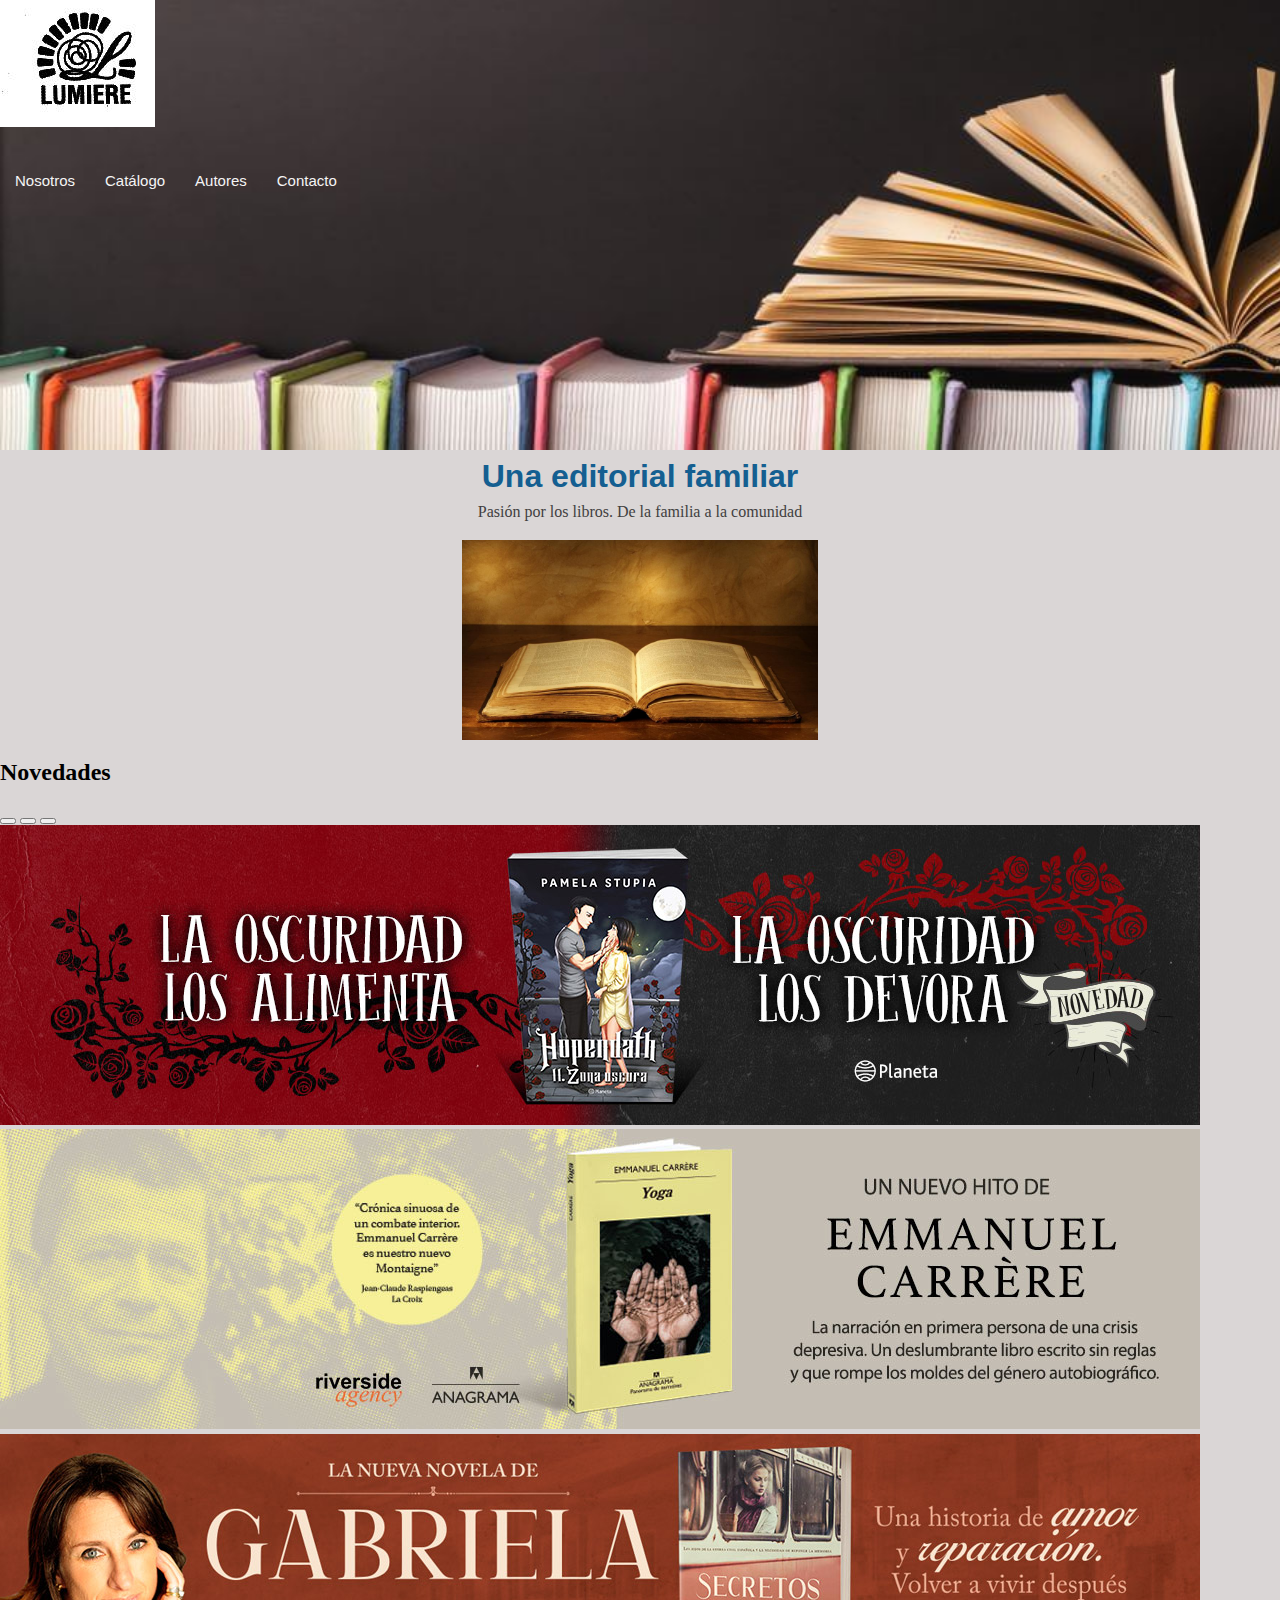
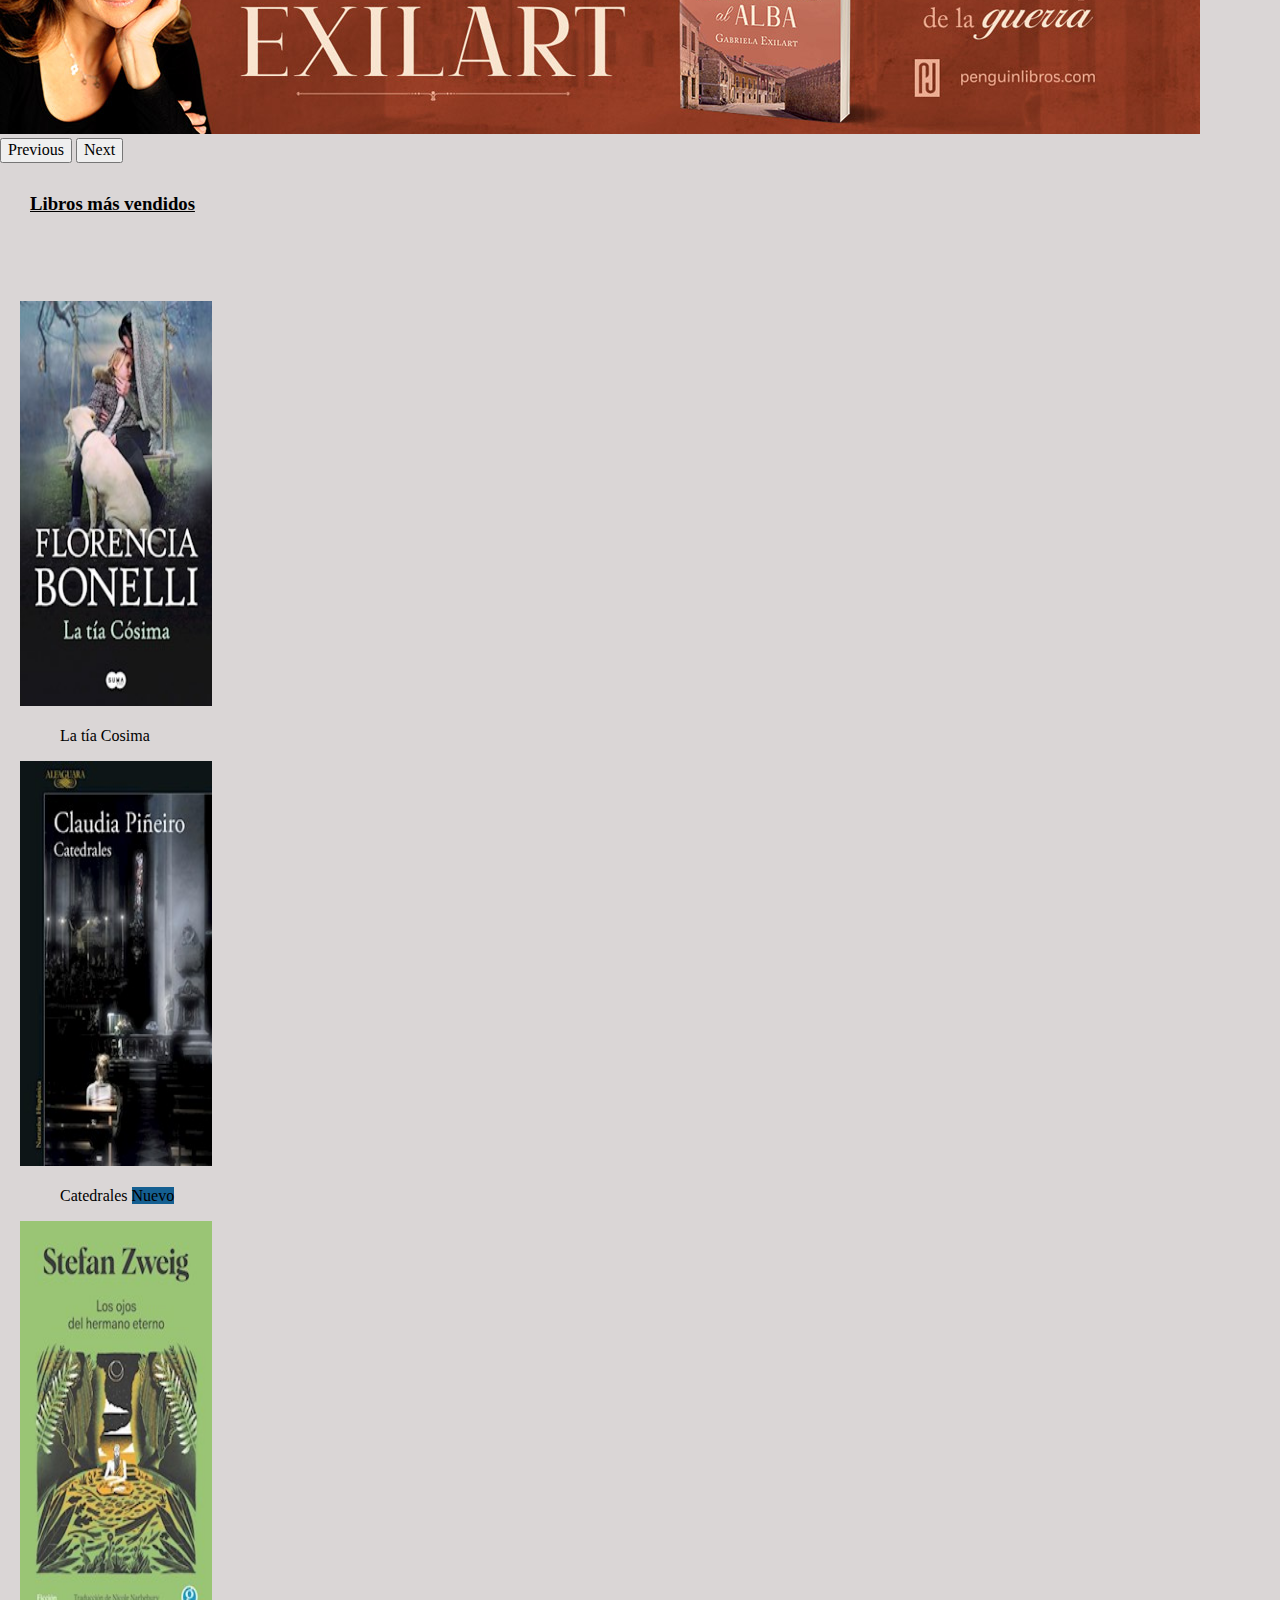
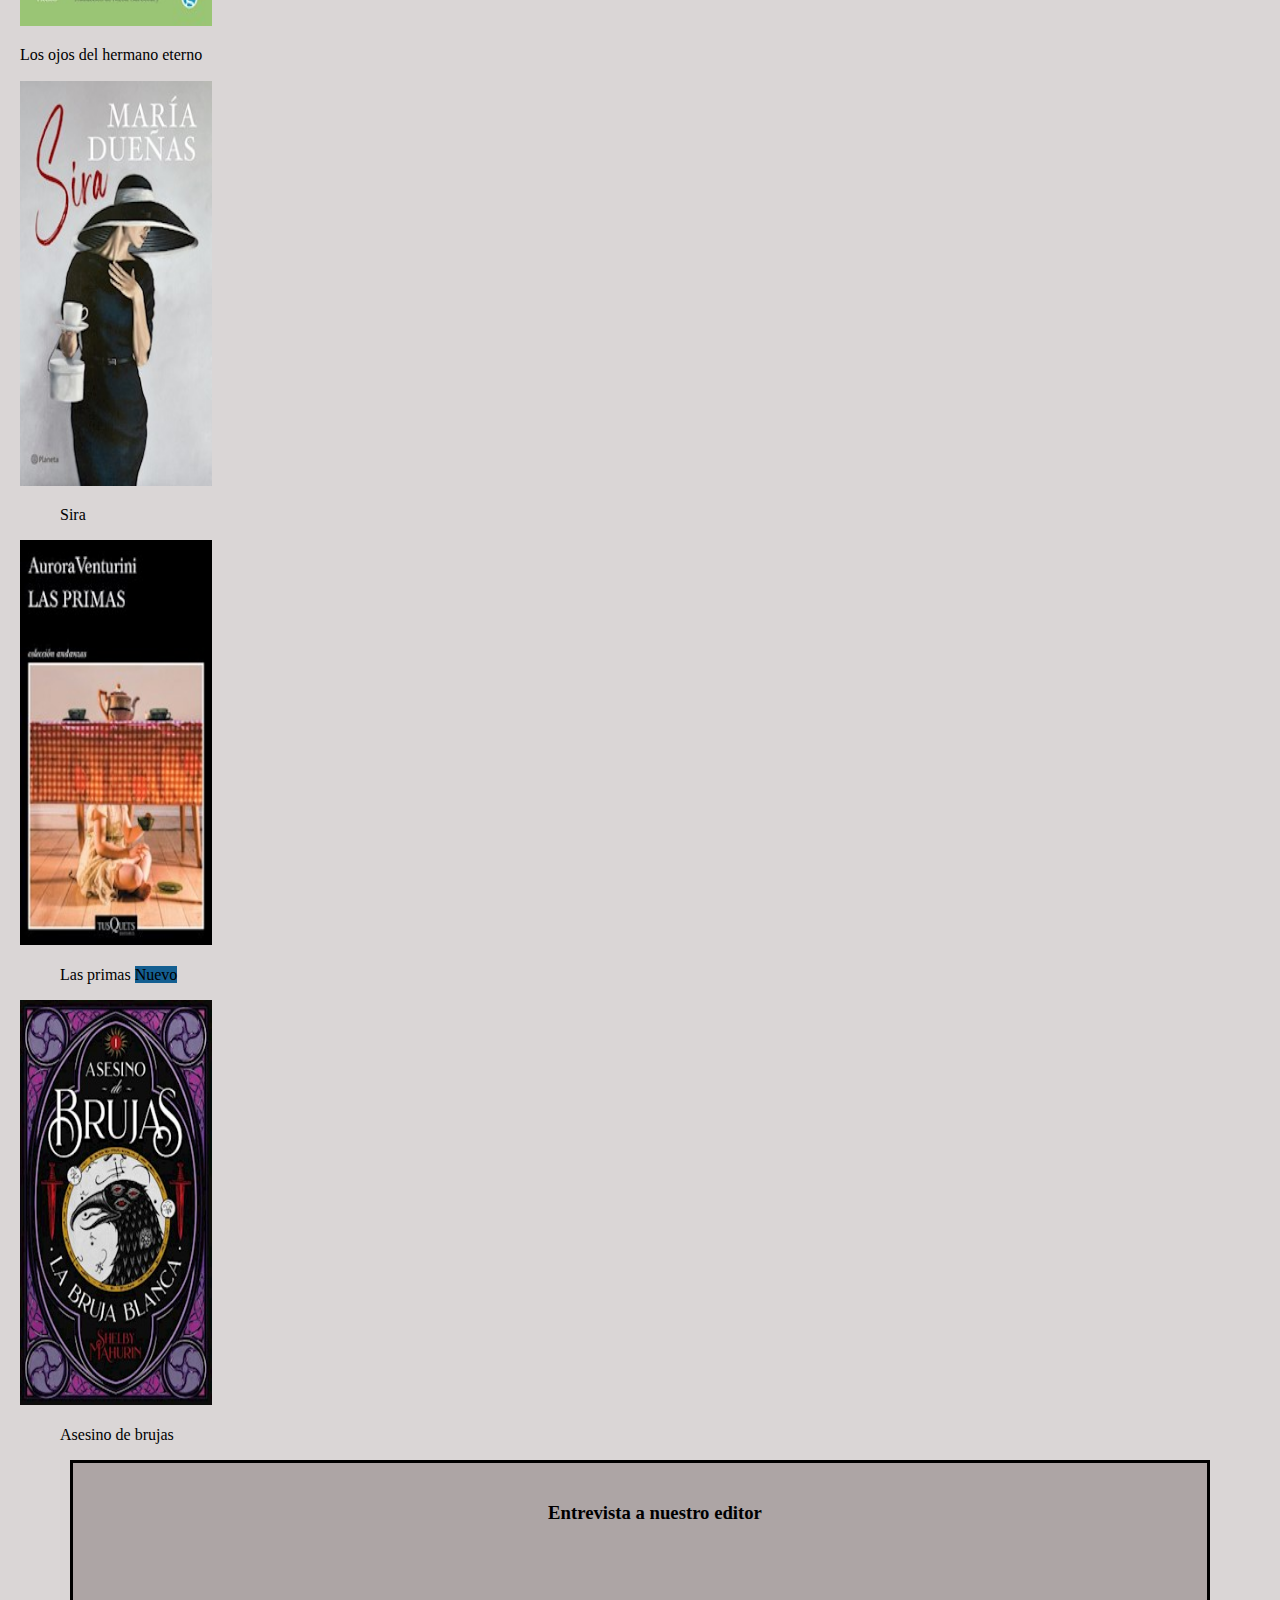
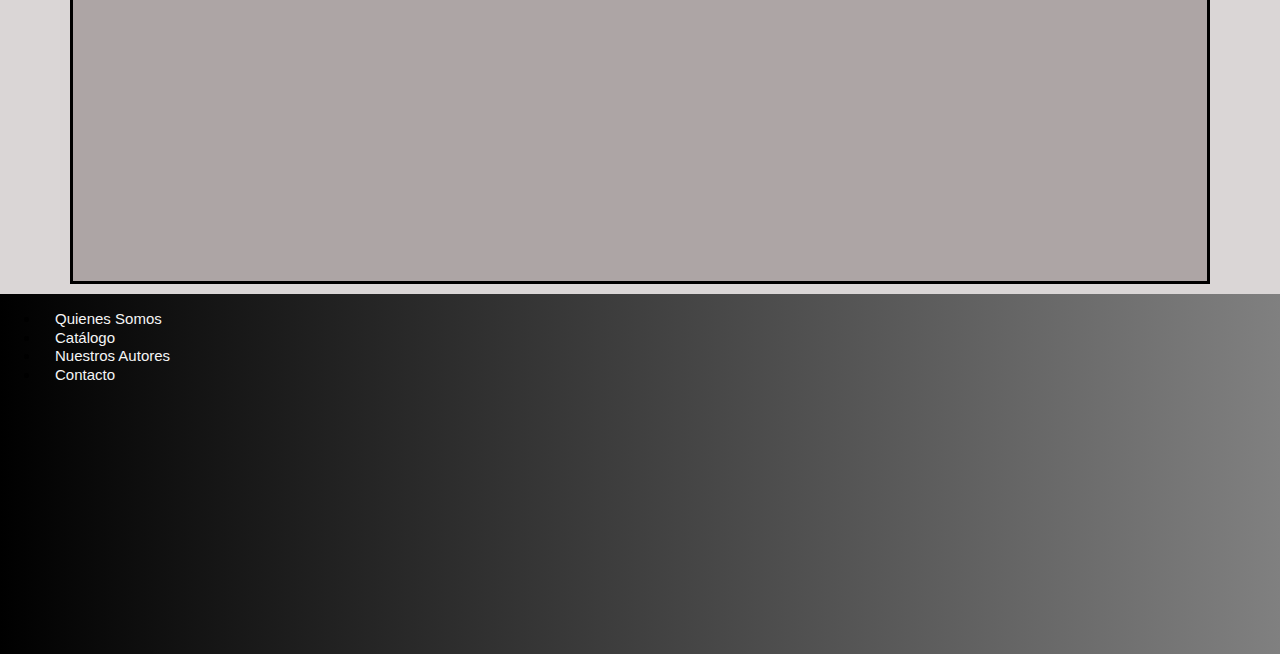
<file: index.html>
<!DOCTYPE html>
<html lang="en">
<head>
    <meta charset="UTF-8">
    <meta http-equiv="X-UA-Compatible" content="IE=edge">
    <meta name="viewport" content="width=device-width, initial-scale=1.0">
    <title>Editorial Lumiere</title>
    <link rel="preconnect" href="https://fonts.gstatic.com">
    <link href="https://cdn.jsdelivr.net/npm/bootstrap@5.0.0-beta3/dist/css/bootstrap.min.css" rel="stylesheet" integrity="sha384-eOJMYsd53ii+scO/bJGFsiCZc+5NDVN2yr8+0RDqr0Ql0h+rP48ckxlpbzKgwra6" crossorigin="anonymous">
    <link href="https://fonts.googleapis.com/css2?family=Raleway:wght@100;400&display=swap" rel="stylesheet">
    <link rel="stylesheet" href="./css/normalize.css">
    <link rel="stylesheet" href="./css/style.css">
</head>

<body>
    
    <header class="cabecera col-lg-12">
        
        <div>
            <!--el header cuenta con el logo en la esquina superior izquierda, que lleva siempre al Home-->
            <a href="index.html"> <img src="./img/logolumiere.jpg" alt="logo del sitio"></a>
        </div>
        
        <nav>
            <ul class="menuNav">
                <!--enlaces relativos del menú de navegación-->
                <li><a href="nosotros.html">Nosotros</a></li>
                <li><a href="catalogo.html">Catálogo</a>
                    <ul>
                        <li><a href="novelas.html">Novelas</a></li>
                        <li><a href="historia.html">Historia</a></li>
                        <li><a href="politica.html">Política</a></li>
                    </ul>
                </li>    
                <li><a href="autores.html">Autores</a></li>
                <li><a href="contacto.html">Contacto</a>
                    <ul>
                        <li><a href="contacto.html">Déjenos sus datos</a></li>
                        <li><a href="publique.html">Publique con nosotros</a></li>
                    </ul>
                </li>
            </ul>
        </nav>
    </header>
    
    <main>
        <div>
            <h1>Una editorial familiar</h1>
            <p class="subtitulo"> Pasión por los libros. De la familia a la comunidad</p> <!--nuestro slogan-->
            <img class="imagen" widht="400" height="200" src="./img/librito.jpg" alt="imagenH1">
        </div>

        <div>
            <h2 class="novedades">Novedades</h2>
        </div>

        <div id="carouselDesafio" class="carousel slide" data-bs-ride="carousel">
            <div class="carousel-indicators">
              <button type="button" data-bs-target="#carouselDesafio" data-bs-slide-to="0" class="active" aria-current="true" aria-label="Slide 1"></button>
              <button type="button" data-bs-target="#carouselDesafio" data-bs-slide-to="1" aria-label="Slide 2"></button>
              <button type="button" data-bs-target="#carouselDesafio" data-bs-slide-to="2" aria-label="Slide 3"></button>
            </div>
            <div class="carousel-inner">
              <div class="carousel-item active">
                <img src="./img/slide1.jpg" class="d-block w-100" alt="silde1">
              </div>
              <div class="carousel-item">
                <img src="./img/slide2.jpg" class="d-block w-100" alt="slide2">
              </div>
              <div class="carousel-item">
                <img src="./img/slide3.jpg" class="d-block w-100" alt="slide3">
              </div>
            </div>
            <button class="carousel-control-prev" type="button" data-bs-target="#carouselDesafio" data-bs-slide="prev">
              <span class="carousel-control-prev-icon" aria-hidden="true"></span>
              <span class="visually-hidden">Previous</span>
            </button>
            <button class="carousel-control-next" type="button" data-bs-target="#carouselDesafio" data-bs-slide="next">
              <span class="carousel-control-next-icon" aria-hidden="true"></span>
              <span class="visually-hidden">Next</span>
            </button>
          </div>

        <section id="seccionPublicaciones" class="container col-lg-12 col-md-12"> <!--Aquí se agregarán imágenes y seguramente se modifique el formato tabla-->
            <div class="row">
                <h3 class="titulo col-lg-12 col-md-4">Libros más vendidos</h3>
            </div>
        </section>
    
        <section id="publicaciones" class="container col-lg-12 col-md-12">
            <!--sugerencia: revisar catálogo en menú de navegación-->
            <div class="row">
                <div id="libroUno" class="col-lg-3 col-md-4">
                    <img class="libro1 img-fluid" src="./img/libro1.png" alt="primer libro">
                    <p class="nombre1">La tía Cosima</p>
                </div>
                <div class="libroDos col-lg-3 col-md-4">
                    <img class="libro2 img-fluid" src="./img/libro2.png" alt="segundo libro">
                    <p class="nombre2">Catedrales <span class="badge bg-secondary">Nuevo</span></p>
                </div>
                <div class="libroTres col-lg-3 col-md-4">
                    <img class="libro3 img-fluid" src="./img/libro3.png" alt="tercer libro">
                    <p class="nombre3">Los ojos del hermano eterno</p>
                </div>
                <div class="libroCuatro col-lg-3 col-md-4">
                    <img class="libro4" src="./img/libro4.png" alt="cuarto libro">
                    <p class="nombre4">Sira</p>
                </div>
                <div class="libroquinto col-lg-3 col-md-4">
                    <img class="libro5" src="./img/libro5.png" alt="quinto libro">
                    <p class="nombre5">Las primas <span class="badge bg-secondary">Nuevo</span></p>
                </div>
                <div class="librosexto col-lg-3 col-md-4">
                    <img class="libro6" src="./img/libro6.png" alt="quinto libro">
                    <p class="nombre6">Asesino de brujas</p>
                </div>
            </div>  
        </section>

        <section id="videoEntrevista" class="col-jg-9">
            <h3 class="video">Entrevista a nuestro editor</h3>
            <div style="text-align: center;">
            <iframe width="560" height="315" src="https://www.youtube.com/embed/XcF2OxjVrac" title="YouTube video player" frameborder="0" allow="accelerometer; autoplay; clipboard-write; encrypted-media; gyroscope; picture-in-picture" allowfullscreen></iframe>
            </div>
        </section>
    </main>

    <footer id="pie" class="container-fluid col-lg-12 col-md-12">

        <ul class="nav flex-column">
            <li class="nav-item">
              <a class="nav-link" href="nosotros.html">Quienes somos</a>
            </li>
            <li class="nav-item">
              <a class="nav-link" href="catalogo.html">Catálogo</a>
            </li>
            <li class="nav-item">
              <a class="nav-link" href="autores.html">Nuestros autores</a>
            </li>
            <li class="nav-item">
              <a class="nav-link" href="contacto.html" tabindex="-1">Contacto</a>
            </li>
          </ul>  
    </footer>

    <script src="https://cdn.jsdelivr.net/npm/bootstrap@5.0.0-beta3/dist/js/bootstrap.bundle.min.js" integrity="sha384-JEW9xMcG8R+pH31jmWH6WWP0WintQrMb4s7ZOdauHnUtxwoG2vI5DkLtS3qm9Ekf" crossorigin="anonymous"></script>

    <script src="https://code.jquery.com/jquery-3.5.1.slim.min.js" integrity="sha384-DfXdz2htPH0lsSSs5nCTpuj/zy4C+OGpamoFVy38MVBnE+IbbVYUew+OrCXaRkfj" crossorigin="anonymous"></script>
    <script src="https://cdn.jsdelivr.net/npm/popper.js@1.16.0/dist/umd/popper.min.js" integrity="sha384-Q6E9RHvbIyZFJoft+2mJbHaEWldlvI9IOYy5n3zV9zzTtmI3UksdQRVvoxMfooAo" crossorigin="anonymous"></script>
    <script src="https://stackpath.bootstrapcdn.com/bootstrap/4.5.0/js/bootstrap.min.js" integrity="sha384-OgVRvuATP1z7JjHLkuOU7Xw704+h835Lr+6QL9UvYjZE3Ipu6Tp75j7Bh/kR0JKI" crossorigin="anonymous"></script>

</body>

</html>
</file>
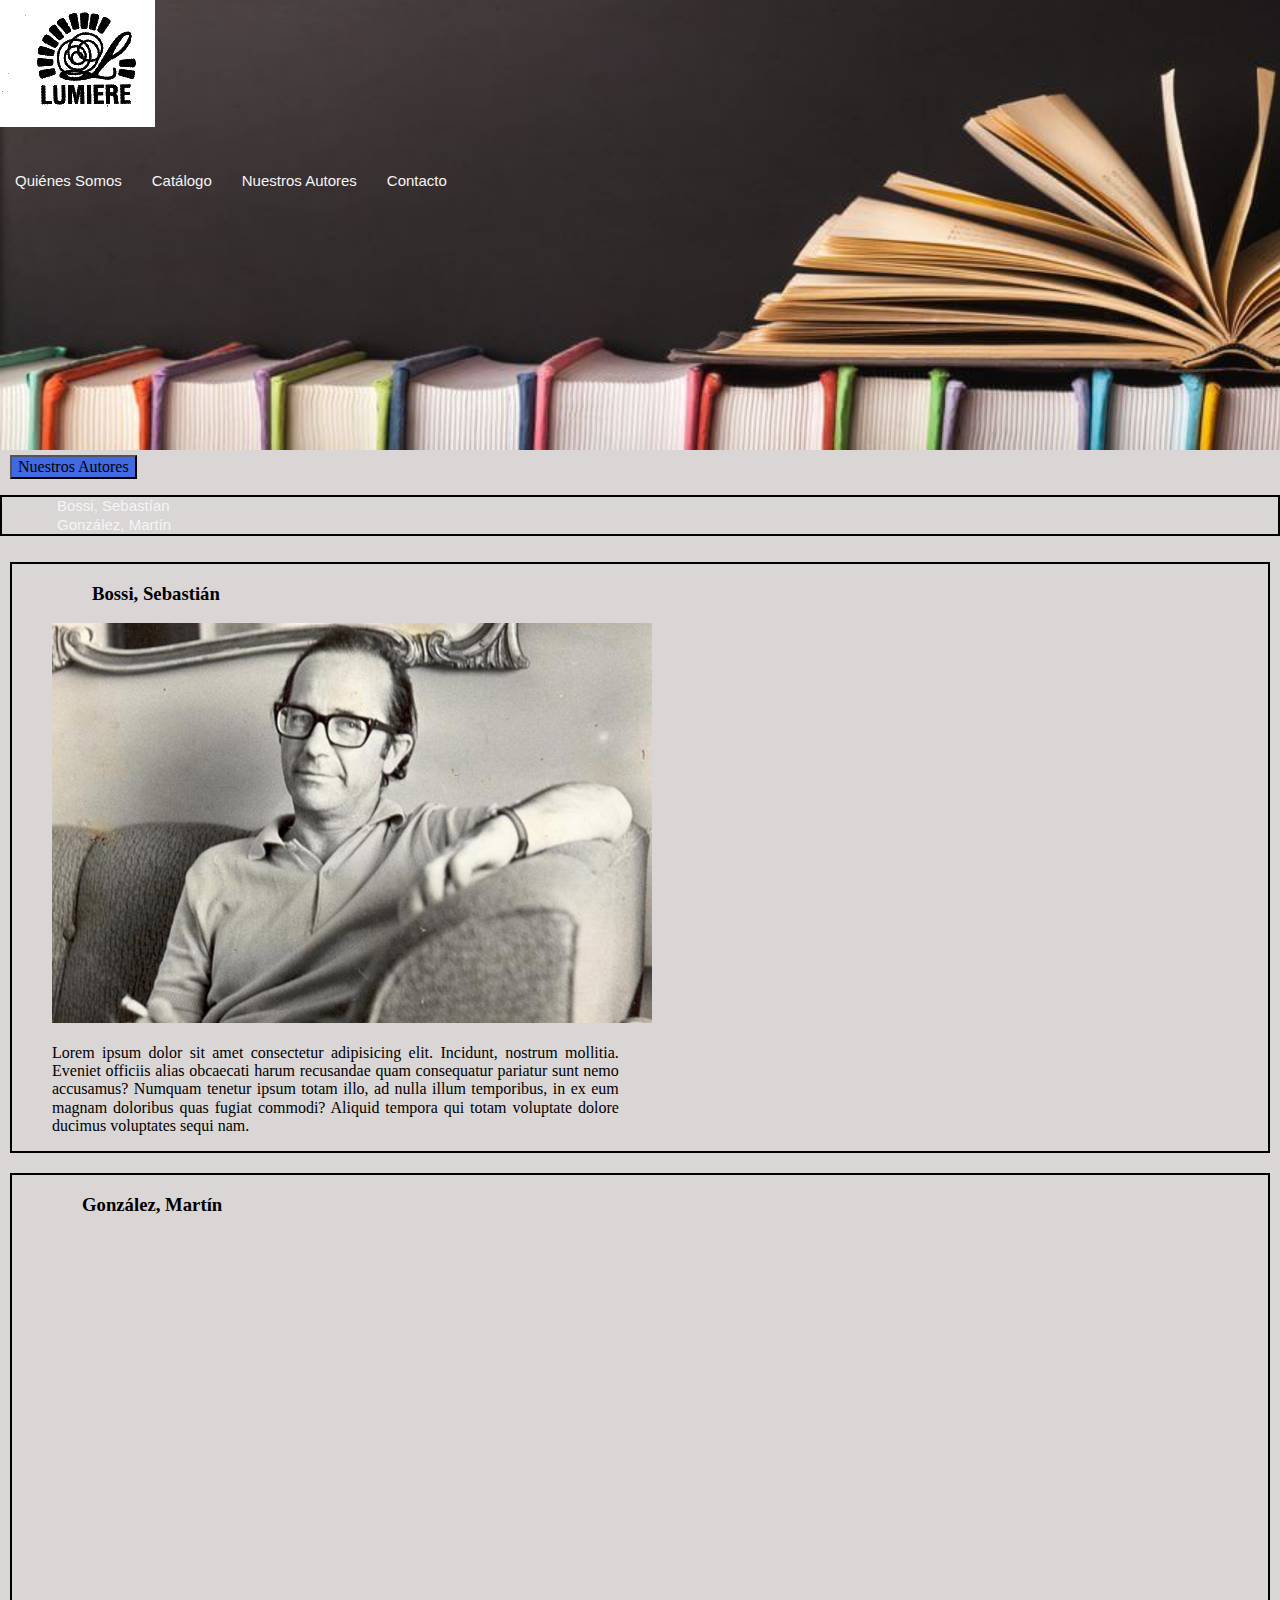
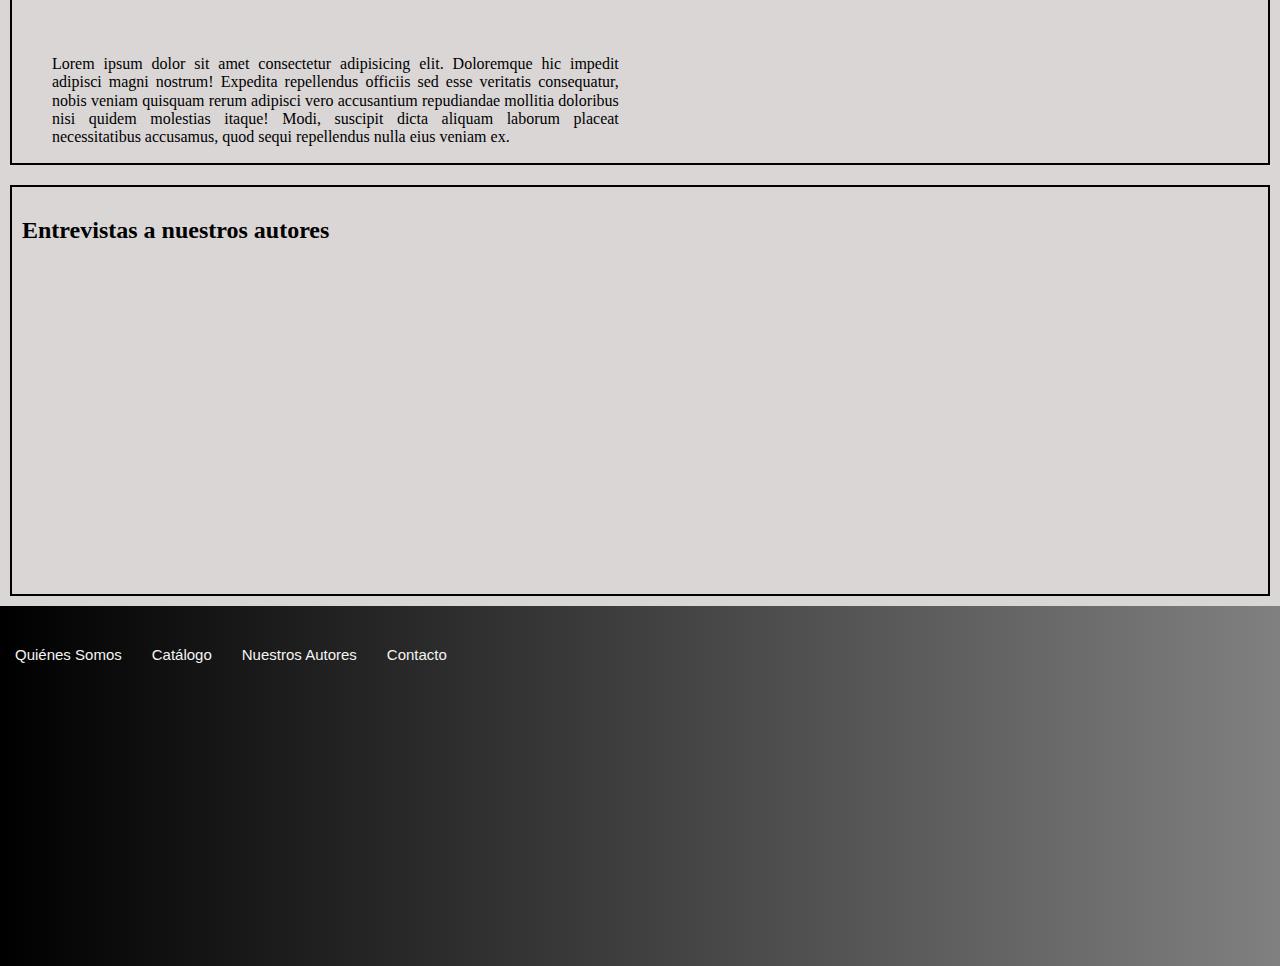
<file: autores.html>
<!DOCTYPE html>
<html lang="en">
<head>
    <meta charset="UTF-8">
    <meta http-equiv="X-UA-Compatible" content="IE=edge">
    <meta name="viewport" content="width=device-width, initial-scale=1.0">
    <title>Nuestros autores-Lumiere</title>
    <link href="https://unpkg.com/aos@2.3.1/dist/aos.css" rel="stylesheet">
    <link rel="preconnect" href="https://fonts.gstatic.com">
    <link href="https://fonts.googleapis.com/css2?family=Raleway:wght@100;400&display=swap" rel="stylesheet">
    <link href="https://cdn.jsdelivr.net/npm/bootstrap@5.0.0-beta3/dist/css/bootstrap.min.css" rel="stylesheet" integrity="sha384-eOJMYsd53ii+scO/bJGFsiCZc+5NDVN2yr8+0RDqr0Ql0h+rP48ckxlpbzKgwra6" crossorigin="anonymous">
    <link rel="stylesheet" href="./css/normalize.css">
    <link rel="stylesheet" href="./css/style.css">
</head>

<body>
    <header class="cabecera">
        <div>
            <!--el header cuenta con el logo en la esquina superior izquierda-->
            <a href="index.html"> <img src="./img/logolumiere.jpg" alt="logo del sitio"></a>
        </div>
        <nav>
            <ul class="menuNav">
                <!--enlaces relativos del menú de navegación-->
                <li><a href="nosotros.html">Quiénes somos</a></li>
                <li><a href="catalogo.html">Catálogo</a>
                    <ul>
                        <li><a href="novelas.html">Novelas</a></li>
                        <li><a href="historia.html">Historia</a></li>
                        <li><a href="politica.html">Política</a></li>
                    </ul>
                </li>    
                <li><a href="autores.html">Nuestros autores</a></li>
                <li><a href="contacto.html">Contacto</a>
                    <ul>
                        <li><a href="contacto.html">Déjenos sus datos</a></li>
                        <li><a href="publique.html">Publique con nosotros</a></li>
                    </ul>
                </li>
            </ul>
        </nav>
    </header>
    
    <main>
        <section id="listaAutores">
            <div><button class="btn btn-secondary dropdown-toggle" type="button" id="dropdownMenuButton1" data-bs-toggle="dropdown" aria-expanded="false">Nuestros Autores</button>
            <ul class="dropdown-menu" aria-labelledby="dropdownMenuButton1">
                <li><a class="dropdown-item" href="#">Bossi, Sebastían</a></li>
                <li><a class="dropdown-item" href="#">González, Martín</a></li>
            </ul> 
            </div>
            <ul class="bossi">
                <!--lista con viñetas de autores-->
                <li class="bossi"><h3>Bossi, Sebastián</h3></li>
                <img data-aos="fade-right" width="600px" height="400px" src="./img/autor1.jpg" alt="foto de Bossi">
                <p>Lorem ipsum dolor sit amet consectetur adipisicing elit. Incidunt, nostrum mollitia. Eveniet officiis alias obcaecati harum recusandae quam consequatur pariatur sunt nemo accusamus? Numquam tenetur ipsum totam illo, ad nulla illum temporibus, in ex eum magnam doloribus quas fugiat commodi? Aliquid tempora qui totam voluptate dolore ducimus voluptates sequi nam.</p>
            </ul> 
            <ul class="gonzalez">  
                <li><h3>González, Martín</h3></li>
                <img data-aos="fade-right" width="600px" height="400px" src="./img/autor2.jpg" alt="foto de González">
                <p>Lorem ipsum dolor sit amet consectetur adipisicing elit. Doloremque hic impedit adipisci magni nostrum! Expedita repellendus officiis sed esse veritatis consequatur, nobis veniam quisquam rerum adipisci vero accusantium repudiandae mollitia doloribus nisi quidem molestias itaque! Modi, suscipit dicta aliquam laborum placeat necessitatibus accusamus, quod sequi repellendus nulla eius veniam ex.</p>
            </ul>
        </section>

        <div class="videoAutores"> <!--sección de entrevistas a nuestros autores en video-->
            <h2>Entrevistas a nuestros autores</h2>
            <iframe width="560" height="315" src="https://www.youtube.com/embed/dUZJGhPqspQ" title="YouTube video player" frameborder="0" allow="accelerometer; autoplay; clipboard-write; encrypted-media; gyroscope; picture-in-picture" allowfullscreen></iframe>
        </div>
    </main>

    <footer id="pie">
        <nav>
            <ul class="menuNav">
                <!--enlaces relativos del menú de navegación-->
                <li><a href="nosotros.html">Quiénes somos</a></li>
                <li><a href="catalogo.html">Catálogo</a>
                    <ul>
                        <li><a href="novelas.html">Novelas</a></li>
                        <li><a href="historia.html">Historia</a></li>
                        <li><a href="politica.html">Política</a></li>
                    </ul>
                </li>    
                <li><a href="autores.html">Nuestros autores</a></li>
                <li><a href="contacto.html">Contacto</a>
                    <ul>
                        <li><a href="contacto.html">Déjenos sus datos</a></li>
                        <li><a href="publique.html">Publique con nosotros</a></li>
                    </ul>
                </li>
            </ul>
        </nav>
    </footer>

    <script src="https://unpkg.com/aos@2.3.1/dist/aos.js"></script>
    <script>
        AOS.init();
    </script>

<script src="https://cdn.jsdelivr.net/npm/bootstrap@5.0.0-beta3/dist/js/bootstrap.bundle.min.js" integrity="sha384-JEW9xMcG8R+pH31jmWH6WWP0WintQrMb4s7ZOdauHnUtxwoG2vI5DkLtS3qm9Ekf" crossorigin="anonymous"></script>
</body>
</html>
</file>
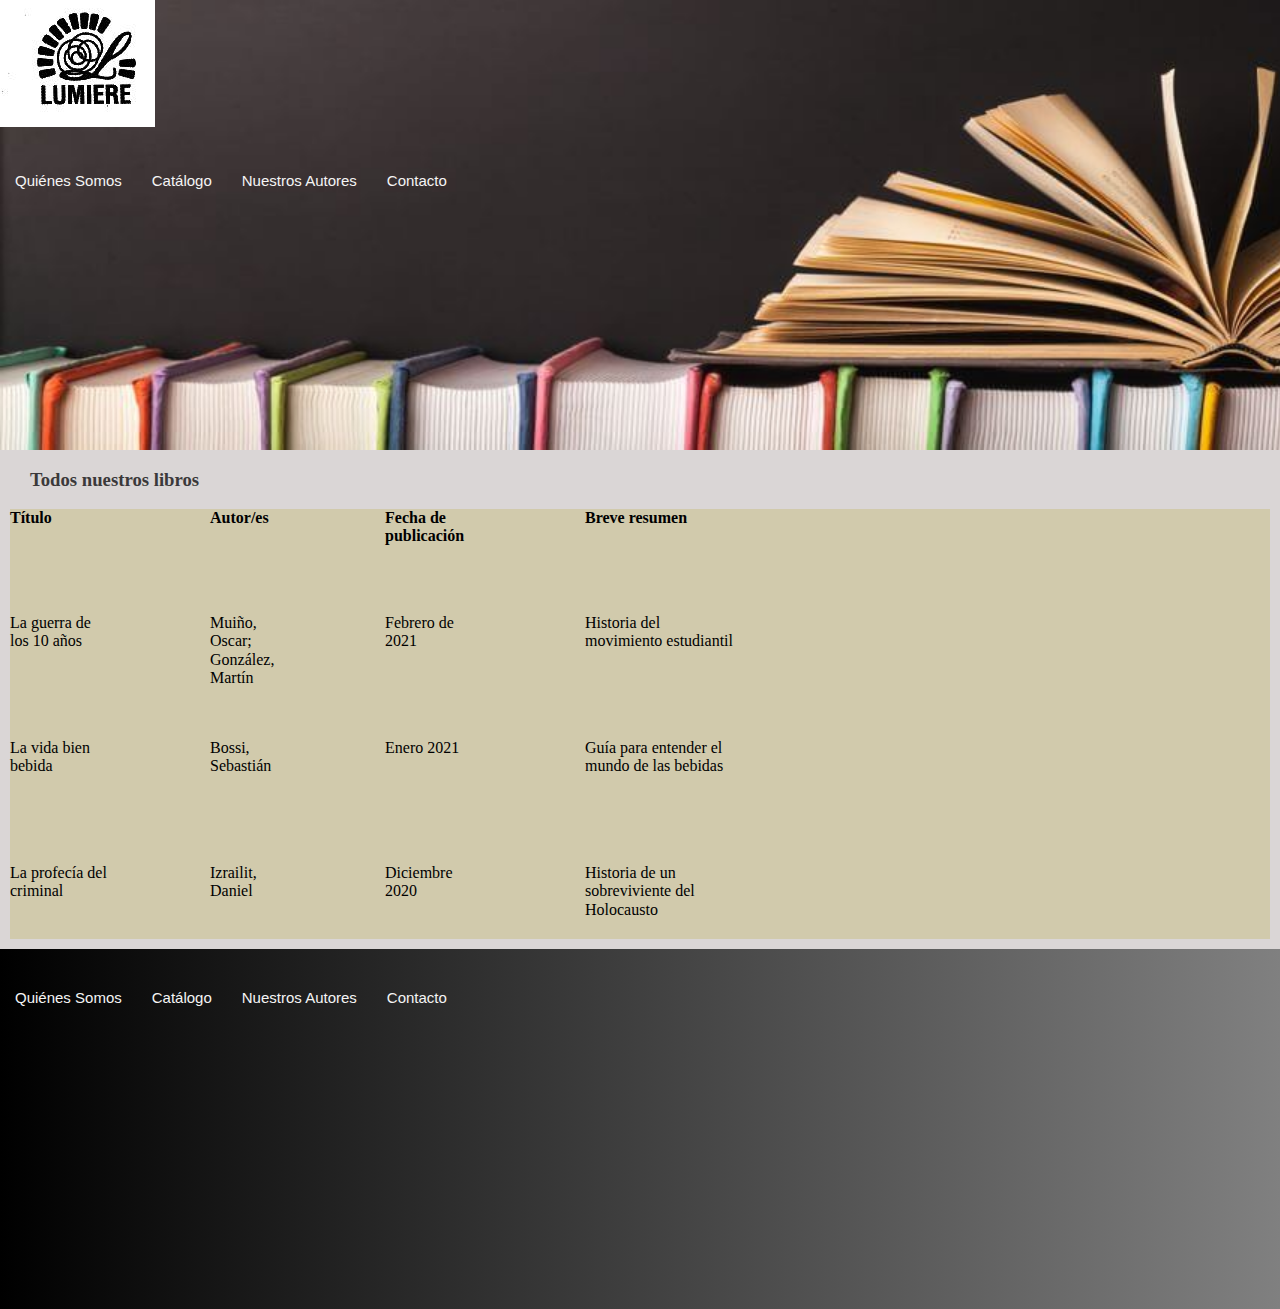
<file: catalogo.html>
<!DOCTYPE html>
<html lang="en">
<head>
    <meta charset="UTF-8">
    <meta http-equiv="X-UA-Compatible" content="IE=edge">
    <meta name="viewport" content="width=device-width, initial-scale=1.0">
    <title>Catálogo-Lumiere</title>
    <link rel="preconnect" href="https://fonts.gstatic.com">
    <link href="https://fonts.googleapis.com/css2?family=Raleway:wght@100;400&display=swap" rel="stylesheet">
    <link href="https://cdn.jsdelivr.net/npm/bootstrap@5.0.0-beta3/dist/css/bootstrap.min.css" rel="stylesheet" integrity="sha384-eOJMYsd53ii+scO/bJGFsiCZc+5NDVN2yr8+0RDqr0Ql0h+rP48ckxlpbzKgwra6" crossorigin="anonymous">
    <link rel="stylesheet" href="./css/normalize.css">
    <link rel="stylesheet" href="./css/style.css">
</head>

<body>
    <header class="cabecera">
        <div>
            <!--el header cuenta con el logo en la esquina superior izquierda que siempre lleva al Home-->
            <a href="index.html"> <img src="./img/logolumiere.jpg" alt="logo del sitio"></a>
        </div>
        <nav>
            <ul class="menuNav">
                <!--enlaces relativos del menú de navegación-->
                <li><a href="nosotros.html">Quiénes somos</a></li>
                <li><a href="catalogo.html">Catálogo</a>
                    <ul>
                        <li><a href="novelas.html">Novelas</a></li>
                        <li><a href="historia.html">Historia</a></li>
                        <li><a href="politica.html">Política</a></li>
                    </ul>
                </li>    
                <li><a href="autores.html">Nuestros autores</a></li>
                <li><a href="contacto.html">Contacto</a>
                    <ul>
                        <li><a href="contacto.html">Déjenos sus datos</a></li>
                        <li><a href="publique.html">Publique con nosotros</a></li>
                    </ul>
                </li>
            </ul>
        </nav>
    </header>

    <main class="container">
        <h3 class="tituloCatalogo">Todos nuestros libros</h3>
        
        <section id="catalogo" class="table">
            <div class="primeraLinea">Título</div>
            <div class="primeraLinea">Autor/es</div>
            <div class="primeraLinea">Fecha de publicación</div>
            <div class="primeraLinea">Breve resumen</div>
            <div>La guerra de los 10 años</div>
            <div class="autoresCatalogo"> Muiño, Oscar; González, Martín</div> 
            <div>Febrero de 2021</div>
            <div>Historia del movimiento estudiantil</div>
            <div>La vida bien bebida</div>
            <div>Bossi, Sebastián</div>
            <div>Enero 2021</div>
            <div>Guía para entender el mundo de las bebidas</div>
            <div>La profecía del criminal</div>
            <div>Izrailit, Daniel</div>
            <div>Diciembre 2020</div>
            <div>Historia de un sobreviviente del Holocausto</div>
        </section>       
    </main>

    <footer id="pie">
        <nav>
            <ul class="menuNav">
                <!--enlaces relativos del menú de navegación-->
                <li><a href="nosotros.html">Quiénes somos</a></li>
                <li><a href="catalogo.html">Catálogo</a>
                    <ul>
                        <li><a href="novelas.html">Novelas</a></li>
                        <li><a href="historia.html">Historia</a></li>
                        <li><a href="politica.html">Política</a></li>
                    </ul>
                </li>    
                <li><a href="autores.html">Nuestros autores</a></li>
                <li><a href="contacto.html">Contacto</a>
                    <ul>
                        <li><a href="contacto.html">Déjenos sus datos</a></li>
                        <li><a href="publique.html">Publique con nosotros</a></li>
                    </ul>
                </li>
            </ul>
        </nav>
    </footer>

    <script src="https://cdn.jsdelivr.net/npm/bootstrap@5.0.0-beta3/dist/js/bootstrap.bundle.min.js" integrity="sha384-JEW9xMcG8R+pH31jmWH6WWP0WintQrMb4s7ZOdauHnUtxwoG2vI5DkLtS3qm9Ekf" crossorigin="anonymous"></script>
</body>
    
</html>
</file>
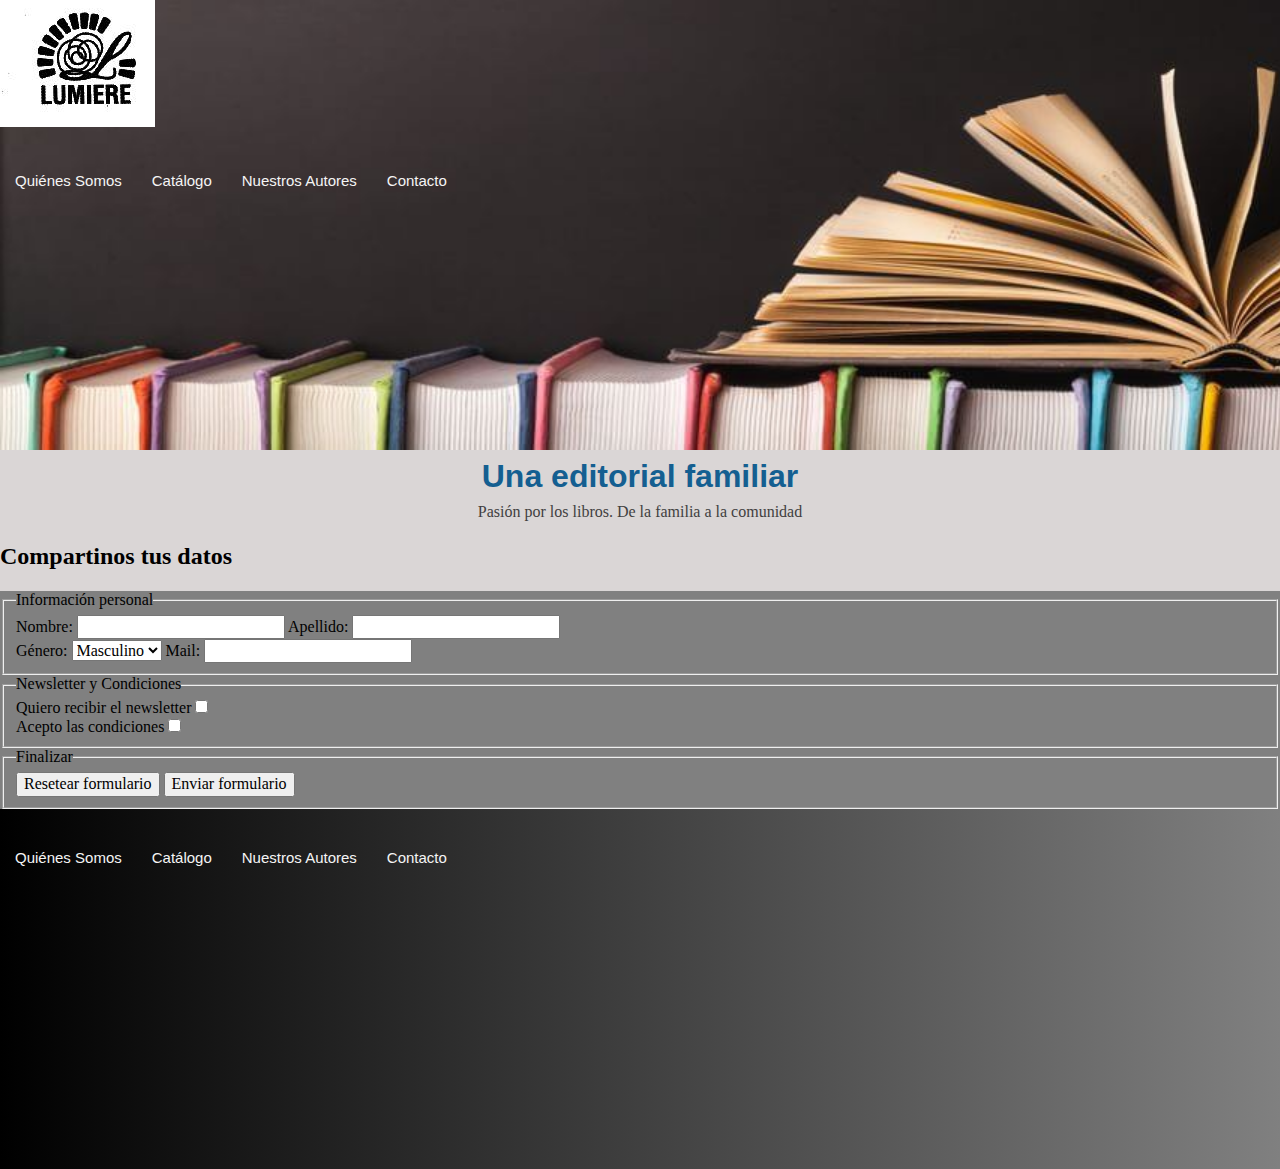
<file: contacto.html>
<!DOCTYPE html>
<html lang="en">
<head>
    <meta charset="UTF-8">
    <meta http-equiv="X-UA-Compatible" content="IE=edge">
    <meta name="viewport" content="width=device-width, initial-scale=1.0">
    <title>Contacto-Lumiere</title>
    <link rel="stylesheet" href="./css/style.css">
    <link rel="stylesheet" href="./css/normalize.css">
    <link rel="preconnect" href="https://fonts.gstatic.com">
    <link href="https://fonts.googleapis.com/css2?family=Raleway:wght@100;400&display=swap" rel="stylesheet">
</head>

<body>
    <header class="cabecera">
        <div>
            <!--el header cuenta con el logo en la esquina superior izquierda que siempre lleva al Home-->
            <a href="index.html"> <img src="./img/logolumiere.jpg" alt="logo del sitio"></a>
        </div>
        <nav>
            <ul class="menuNav">
                <!--enlaces relativos del menú de navegación-->
                <li><a href="nosotros.html">Quiénes somos</a></li>
                <li><a href="catalogo.html">Catálogo</a>
                    <ul>
                        <li><a href="novelas.html">Novelas</a></li>
                        <li><a href="historia.html">Historia</a></li>
                        <li><a href="politica.html">Política</a></li>
                    </ul>
                </li>    
                <li><a href="autores.html">Nuestros autores</a></li>
                <li><a href="contacto.html">Contacto</a>
                    <ul>
                        <li><a href="contacto.html">Déjenos sus datos</a></li>
                        <li><a href="publique.html">Publique con nosotros</a></li>
                    </ul>
                </li>
            </ul>
        </nav>
    </header>

    <main>
        <div>
            <h1>Una editorial familiar</h1>
            <p class="subtitulo">Pasión por los libros. De la familia a la comunidad</p>
        </div>

        <section>
            <h2>Compartinos tus datos</h2>
            <!--aquí el usuario nos brindará sus datos-->
            <form id="formulario">
                <fieldset>
                    <legend>Información personal</legend>
                    <label for="nombre">Nombre:</label>
                    <input name="nombre" type="text" tabindex="1">
                    <label for="apellido">Apellido:</label>
                    <input name="apellido" type="text" tabindex="2">
                    <br>
                    <label for="genero">Género:</label>
                    <select name="Género">
                        <option value="Masculino">Masculino</option>
                        <option value="Femenino">Femenino</option>
                        <option value="Otro">Otro</option>         
                    </select>
                    <label for="mail">Mail:</label>
                    <input name="mail" type="text" tabindex="3">
                </fieldset>

                <fieldset>
                    <legend>Newsletter y Condiciones</legend>
                    <label for="checkbox1">Quiero recibir el newsletter</label>
                    <input type="checkbox" tabindex="30"
                                name="condiciones" value="recibirCondiciones">
                    <br>
                    <label for="checkbox2">Acepto las condiciones</label>
                    <input type="checkbox" tabindex="30"
                                name="condiciones" value="aceptaCondiciones">
                </fieldset>

                <fieldset>
                    <legend>Finalizar</legend>
                    <label for="reset"></label>
                    <input type="reset" value="Resetear formulario"/>
                    <label for="submit"></label>
                    <input type="submit" value="Enviar formulario"/>
                </fieldset>
               
            </form>
        </section>
    </main> 

    <footer id="pie">
        <nav>
            <ul class="menuNav">
                <!--enlaces relativos del menú de navegación-->
                <li><a href="nosotros.html">Quiénes somos</a></li>
                <li><a href="catalogo.html">Catálogo</a>
                    <ul>
                        <li><a href="novelas.html">Novelas</a></li>
                        <li><a href="historia.html">Historia</a></li>
                        <li><a href="politica.html">Política</a></li>
                    </ul>
                </li>    
                <li><a href="autores.html">Nuestros autores</a></li>
                <li><a href="contacto.html">Contacto</a>
                    <ul>
                        <li><a href="contacto.html">Déjenos sus datos</a></li>
                        <li><a href="publique.html">Publique con nosotros</a></li>
                    </ul>
                </li>
            </ul>
        </nav>
    </footer>
       
</body>
</html>
</file>
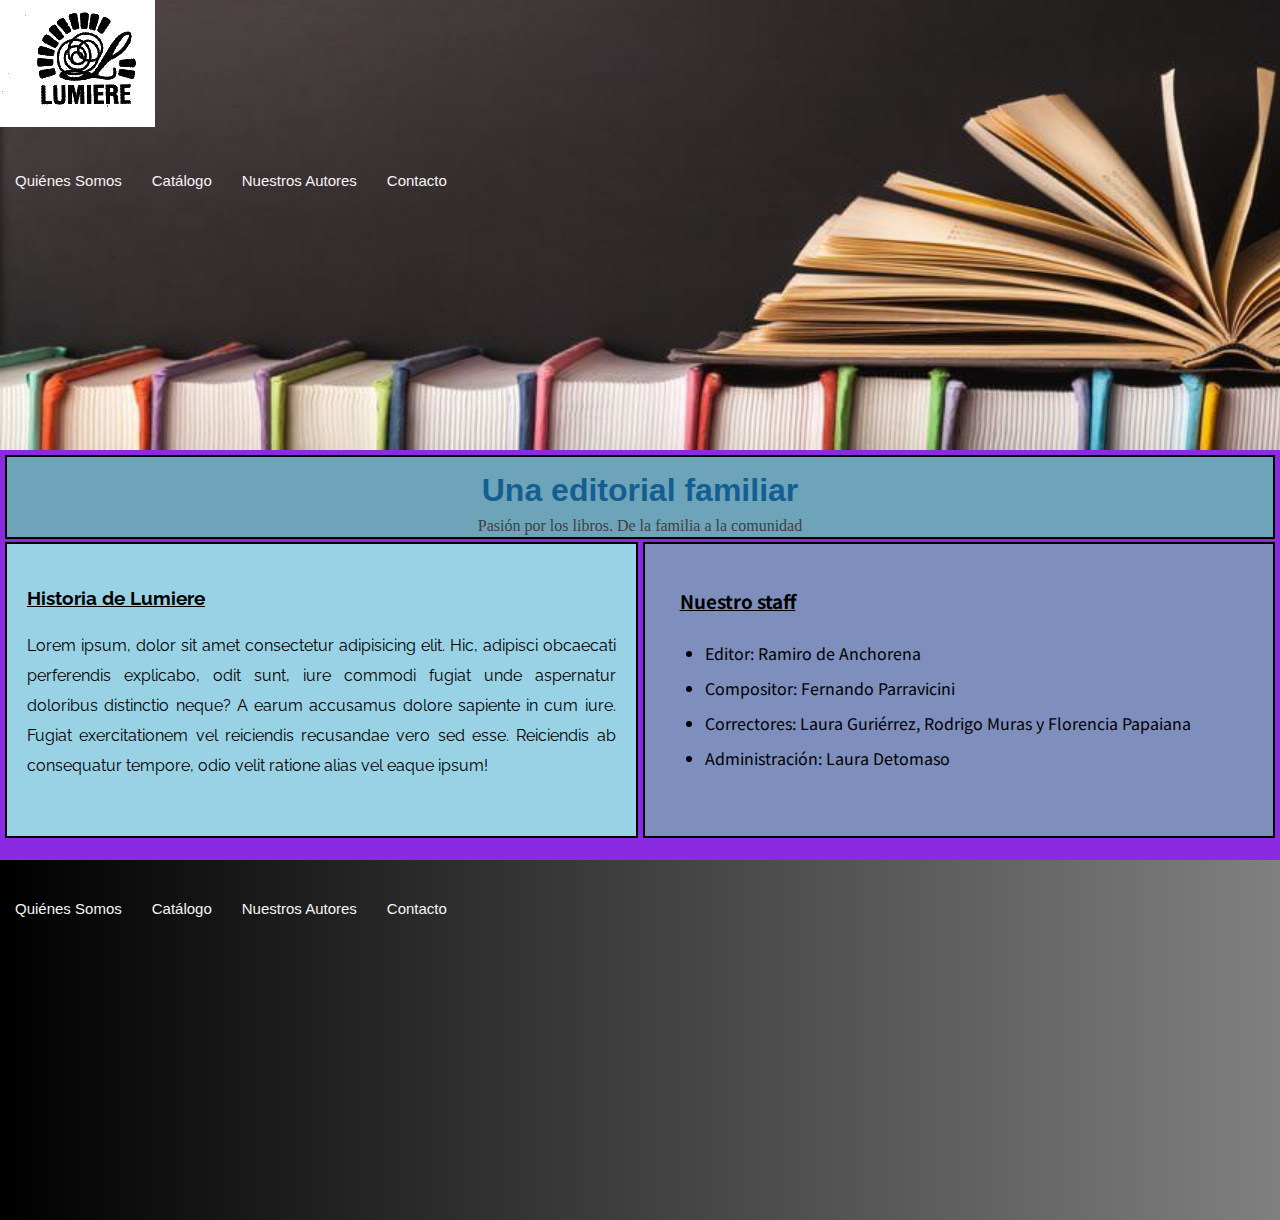
<file: nosotros.html>
<!DOCTYPE html>
<html lang="en">
<head>
    <meta charset="UTF-8">
    <meta http-equiv="X-UA-Compatible" content="IE=edge">
    <meta name="viewport" content="width=device-width, initial-scale=1.0">
    <title>Editorial Lumiere</title>
    <link rel="stylesheet" href="./css/style.css">
    <link rel="stylesheet" href="./css/normalize.css">
    <link rel="preconnect" href="https://fonts.gstatic.com">
    <link href="https://fonts.googleapis.com/css2?family=Raleway:wght@100;400&display=swap" rel="stylesheet">
    <link rel="preconnect" href="https://fonts.gstatic.com">
    <link href="https://fonts.googleapis.com/css2?family=Noto+Sans+JP&display=swap" rel="stylesheet">
</head>

<body class="bodyNosotros">
    <header class="cabecera cabeceraNosotros">
        <div>
            <!--el header cuenta con el logo en la esquina superior izquierda que lleva siempre al Home-->
            <a href="index.html"> <img src="./img/logolumiere.jpg" alt="logo del sitio"></a>
        </div>
        <nav>
            <ul class="menuNav menuNavNosotros">
                <!--enlaces relativos del menú de navegación-->
                <li><a href="nosotros.html">Quiénes somos</a></li>
                <li><a href="catalogo.html">Catálogo</a>
                    <ul>
                        <li><a href="novelas.html">Novelas</a></li>
                        <li><a href="historia.html">Historia</a></li>
                        <li><a href="politica.html">Política</a></li>
                    </ul>
                </li>    
                <li><a href="autores.html">Nuestros autores</a></li>
                <li><a href="contacto.html">Contacto</a>
                    <ul>
                        <li><a href="contacto.html">Déjenos sus datos</a></li>
                        <li><a href="publique.html">Publique con nosotros</a></li>
                    </ul>
                </li>
            </ul>
        </nav>
    </header>

    <main id="nosotros"> <!--sección donde se cuenta la historia y staff de la empresa-->
        <div class="tituloNosotros">
            <h1 class="unoNosotros">Una editorial familiar</h1>
            <p class="subtitulo subNosotros">Pasión por los libros. De la familia a la comunidad</p>
        </div>

        <div class="historia"> 
            <h3>Historia de Lumiere</h3>
            <p>Lorem ipsum, dolor sit amet consectetur adipisicing elit. Hic, adipisci obcaecati perferendis explicabo, odit sunt, iure commodi fugiat unde aspernatur doloribus distinctio neque? A earum accusamus dolore sapiente in cum iure. Fugiat exercitationem vel reiciendis recusandae vero sed esse. Reiciendis ab consequatur tempore, odio velit ratione alias vel eaque ipsum!</p>
        </div>
       
        <div class="staff">
            <h3>Nuestro staff</h3>
            <ul>
                <li>Editor: Ramiro de Anchorena</li>
                <li>Compositor: Fernando Parravicini</li>
                <li>Correctores: Laura Guriérrez, Rodrigo Muras y Florencia Papaiana</li>
                <li>Administración: Laura Detomaso</li>    
            </ul>
        </div>
    </main>    

    <footer id="pie">
        <nav>
            <ul class="menuNav menuNavNosotros">
                <!--enlaces relativos del menú de navegación-->
                <li><a href="nosotros.html">Quiénes somos</a></li>
                <li><a href="catalogo.html">Catálogo</a>
                    <ul>
                        <li><a href="novelas.html">Novelas</a></li>
                        <li><a href="historia.html">Historia</a></li>
                        <li><a href="politica.html">Política</a></li>
                    </ul>
                </li>    
                <li><a href="autores.html">Nuestros autores</a></li>
                <li><a href="contacto.html">Contacto</a>
                    <ul>
                        <li><a href="contacto.html">Déjenos sus datos</a></li>
                        <li><a href="publique.html">Publique con nosotros</a></li>
                    </ul>
                </li>
            </ul>
        </nav>
    </footer>

</body>
</html>
</file>
<file: css/style.css>
body{
    /*características generales del body*/
    display: flex;
    flex-direction: column;
    justify-content: center;
    background-color: rgb(218, 214, 214);

}

.cabecera{
    /*para darle más altura al header y establecer las características de su background*/
    height: 50vh;
    background-image: url(/img/libross.jpg);
    background-repeat: no-repeat;
    background-size: cover;
    background-clip: content-box;
}

.menuNav{
    /*para editar el formato del menú y aplicar flexbox*/
    width: 40vw;
    height: 8vh;
    margin-top: 13px;
    padding-left: 0px;
    list-style: none;
    font-size: 0px;
    display:flex;
    flex-direction: row;
    justify-content:flex-start;
    align-items: center;
    flex-wrap: nowrap;
}

ul li>a{
    /*para otorgar formato a las palabras del menú de navegación, estilo y color whitesmoke*/
    width: 10px;
    position: relative;
    padding: 15px;
    justify-content: left;
    color:whitesmoke;
    text-decoration:none;
    text-transform: capitalize;
    font-family: sans-serif;
    font-size: 15px;
}

nav ul ul{
    /*para establecer el submenu*/
    position:absolute;
    display: none;
    padding-left: 5px;
    margin-top: 5px;
}

nav ul ul li{
    /*características de los elementos del submenú*/
    display:block;
    margin-top: 2px;
    margin-bottom: 5px;
}

nav ul li:hover ul{
    display:block;
}

/*nav ul li:hover ul li a{
    /*submenu*/
    /*color: rgb(199, 195, 214);
    text-align: center;
    margin-left: 0px;
    line-height: 18px;
}*/

h1{
    /*para agregarle color al título, y para aplicarle formato y fuente*/
    color:rgb(20, 95, 145);
    text-align: center;
    font-family: sans-serif;
    line-height: 10px;
    padding-top: 0px;
}

.subtitulo{
    /*para darle color y modificar la fuente del subtítulo*/
    color: rgb(65, 63, 63);
    font-family:'Times New Roman', Times, serif cursive;
    text-align: center;
    padding-top: 0px;
    padding-bottom: 2px;
}

.imagen{
    /*formato a la imagen de h1 en index.html*/
    display: block;
    margin:auto;
    transform:scale(0.7);
    transform: translate(0px, 1px)
}

.carousel-control-prev-icon{
    background-color: black !important;
}

.carousel-control-next-icon{
    background-color: black;
}


/*para aplicar diversas características a las secciones en index.html*/

#seccionPublicaciones{
    margin-top: 20px;
}

.titulo{
    width: auto;
    height: 10vh;
    padding-top: 10px;
    font-family:inherit;
    text-decoration: underline;
    padding-left: 0%;
}

.libro1{
    /*imagen del primer libro en #seccionPublicaciones*/
    height: 45vh;
    width: 15vw;
    margin-left: 20px;
}

.libro2{
    height: 45vh;
    width: 15vw;
    margin-left: 20px;
}

.libro3{
    height: 45vh;
    width: 15vw;
    margin-left: 20px;
}

.libro4{
    height: 45vh;
    width: 15vw;
    margin-left: 20px;
}

.libro5{
    height: 45vh;
    width: 15vw;
    margin-left: 20px;
}

.libro6{
    height: 45vh;
    width: 15vw;
    margin-left: 20px;
}

.nombre1{
    /*características al nombre del libro*/
    margin-left: 60px;
    color:black;
}

.nombre2{
    margin-left: 60px;
    color: black;
}

.nombre3{
    color: black;
    margin-left: 20px;
}

.nombre4{
    /*características al nombre del libro*/
    margin-left: 60px;
    color:black;
}

.nombre5{
    /*características al nombre del libro*/
    margin-left: 60px;
    color:black;
}

.nombre6{
    color: black;
    margin-left: 60px;
}

.badge{
    background-color: rgb(20, 95, 145) !important;
}

h3{
    /*para darle color green a la etiqueta h3, que es título de #seccionPublicaciones*/
    color: black;
    font-style:normal;
    font-weight: bold;
    margin-left: 30px;
}

#videoEntrevista{
    /*para modificar el margen superior del video perteneciente a index.html*/
    border: solid 3px black;
    margin: 10px 70px 10px 70px;
    padding: 20px;
    background-color: rgb(173, 165, 165);
}   

.video{
    /*para centrar el texto de la class="video"*/
    text-align: center;
    padding: bottom 5px;;
}

#pie{
    /*para aplicar gradiente al footer*/
    background-image: linear-gradient(to right, black, grey);
    height: 40vh;
}


/*formato en la página contacto.html*/

#formulario{
    /*para brindarle color al texto y al fondo del formulario en la página contacto.html*/
    color: black;
    background-color: grey;
}


/*para brindarle estilo a la página catalogo.html*/
.tituloCatalogo{
    /*para que la etiqueta h3 de la sección catalogo.html sea de color rgb(59, 57, 58)*/
    color:rgb(59, 57, 58);
    
}

#catalogo{
    /*para organizar el catálogo a partir de grid*/
    margin: 10px 10px 10px 10px;
    display: grid;
    grid-template-columns: 100px 75px 100px 150px;
    grid-template-rows: 5px 25px 25px 75px ;
    background-color: rgb(209, 202, 172);
    gap: 100px;
    align-content: center;  
}

.primeraLinea{
    /*primera línea del catálogo*/
    color: black;
    font-weight: bolder;
}

.autoresCatalogo{
    list-style: none;
    justify-content: center;
    padding-left: 0px;
    padding-top: auto;   
}


/*CSS a autores.html*/

#listaAutores{
    /*para aplicar flexbox a autores.html*/
    display: flex;
    flex-direction: column;
   
    flex-basis: 100px;
}

#listaAutores p{
    width: 47%;
}

#listaAutores .btn{
    text-align: left;
    justify-content: left;
    background-color: royalblue;
    margin-left: 10px;
    margin-top: 5px;
}

#listaAutores li h3{
    /*para que los nombres de los autores en la lista de la sección autores.html sean de color negro*/
    color: black;
}

#listaAutores ul{
    /*para brindarle bordes a cada class correspondiente a un autor*/
    border: solid 2px black;
    list-style: none;
}

.bossi{
    /*para modelar la clase .bossi*/
    margin: 10px 10px 10px 10px;
    text-align: justify;
    padding-right: 10px;
}

.gonzalez{
    /*para modelar la clase .gonzalez*/
    margin: 10px 10px 10px 10px;
    text-align: justify;
    padding-right: 10px;
}

.videoAutores{
    /*modelar la entrevista en video en autores.html*/
    border: solid 2px black;
    margin: 10px;
    padding: 10px
}


/*formato, estilo y grid en nosotros.html*/

#nosotros{
    /*aplicar grid en nosotros.html*/
    display: grid;
    grid-template-areas: 
        "titulo titulo"
        "historia staff"
        "historia staff";
    grid-template-columns: 50% 50%;
    grid-template-rows: 20% 38% 38%;
    background-color: blueviolet;
    width: 100%;
    height: 100%
}

.tituloNosotros{
    /*modelar el título en nosotros.html*/
    grid-area: titulo;
    border: solid 2px black;
    padding-top: 7px;
    padding-bottom: 7px;
    background-color:rgb(110, 164, 185);
    margin: 5px 5px 5px 5px;
    height: 80%;
}

.historia{
    /*para darle estilo y fuente Raleway de Google Fonts al párrafo ubicado en nosotros.html*/
    grid-area: historia;
    border: solid 2px black;
    padding: 20px;
    text-align: justify;
    line-height: 30px;
    font-family: 'Raleway', sans-serif;
    background-color: rgb(152, 210, 228);
    margin: 10px 2.5px 5px 5px;
}

.historia h3{
    /*características al h3 de la class historia*/
    text-decoration: underline;
    margin-left: 0;
}

.staff{
    /*para darle estilo y fuente de Google Fonts a la sección "Nuestro staff" de nosotros.html*/
    grid-area: staff;
    border: solid 2px black;
    padding: 20px;
    line-height: 35px;
    background-color: rgb(126, 143, 189);
    font-family: 'Noto Sans JP', sans-serif;
    text-decoration: double;
    margin: 10px 5px 5px 2.5px;
}

.staff h3{
    /*características al h3 de la class staff*/
    margin-left: 15px;
    text-decoration: underline;
}

/*aplicar media query para max-width: 480px en nosotros.html*/

@media screen and (max-width: 480px){

    .bodyNosotros{
        display: flex;
        flex-direction:column;
        justify-content: center;
        background-color: rgb(218, 214, 214);
        width: 100%;
    }
    .cabeceraNosotros{
        /*para darle más altura al header y establecer las características de su background*/
        height: 70vh;
        background-image: url(/img/libross.jpg);
        background-repeat: no-repeat;
        background-size: cover;
        background-clip: content-box;
    }
    
    .menuNavNosotros{
        /*para editar el formato del menú y aplicar flexbox*/
        width: 90vw;
        height: 8vh;
        margin-top: 13px;
        padding-left: 0px;
        list-style: none;
        font-size: 0px;
        display:flex;
        flex-direction: column;
        justify-content:flex-start;
        align-items:flex-start;
        flex-wrap: nowrap;
        line-height: 25px;
    }

    #nosotros{
        display: flex;
        flex-direction: column;
        grid-template-areas: 
            "titulo"
            "historia"
            "staff";
        grid-template-columns: 100%;
        grid-template-rows: 18% 41% 41%;
        background-color: rgb(191, 180, 201);
        width: 100%;
        height: 100%;
    }

    .tituloNosotros{
        /*modelar el título en nosotros.html*/
        grid-area: titulo;
        border: solid 2px black;
        padding-top: 2px;
        padding-bottom: 2px;
        background-color:rgb(99, 223, 62);
        margin: 5px 5px 5px 5px;
        height: 100%;
        width: 96%;
    }

    h1{
        text-align: center;
        color: red;
        padding-top: 2px !important;
        line-height: 25px !important;
        
    }
    
   .subNosotros{
       margin-bottom: 10px;
       margin-top: 2px;
       text-align: center;
       padding-top: 0px;
   }

   .historia{
    /*para darle estilo y fuente Raleway de Google Fonts al párrafo ubicado en nosotros.html*/
    grid-area: historia;
    border: solid 2px black;
    padding: 3px;
    text-align:justify;
    line-height: 25px;
    font-family: 'Raleway', sans-serif;
    background-color: rgb(152, 210, 228);
    margin: 5px 5px 5px 5px;
    height: 100%;  
    width: 94%; 
}

.staff{
    /*para darle estilo y fuente de Google Fonts a la sección "Nuestro staff" de nosotros.html*/
    grid-area: staff;
    border: solid 2px black;
    padding: 3px;
    line-height: 35px;
    background-color: rgb(133, 184, 39);
    font-family: 'Noto Sans JP', sans-serif;
    text-decoration: double;
    margin: 5px 5px 5px 5px;
    height: 100%;
    width: 94%;
    margin-right: 5px;
    }
}
</file>
